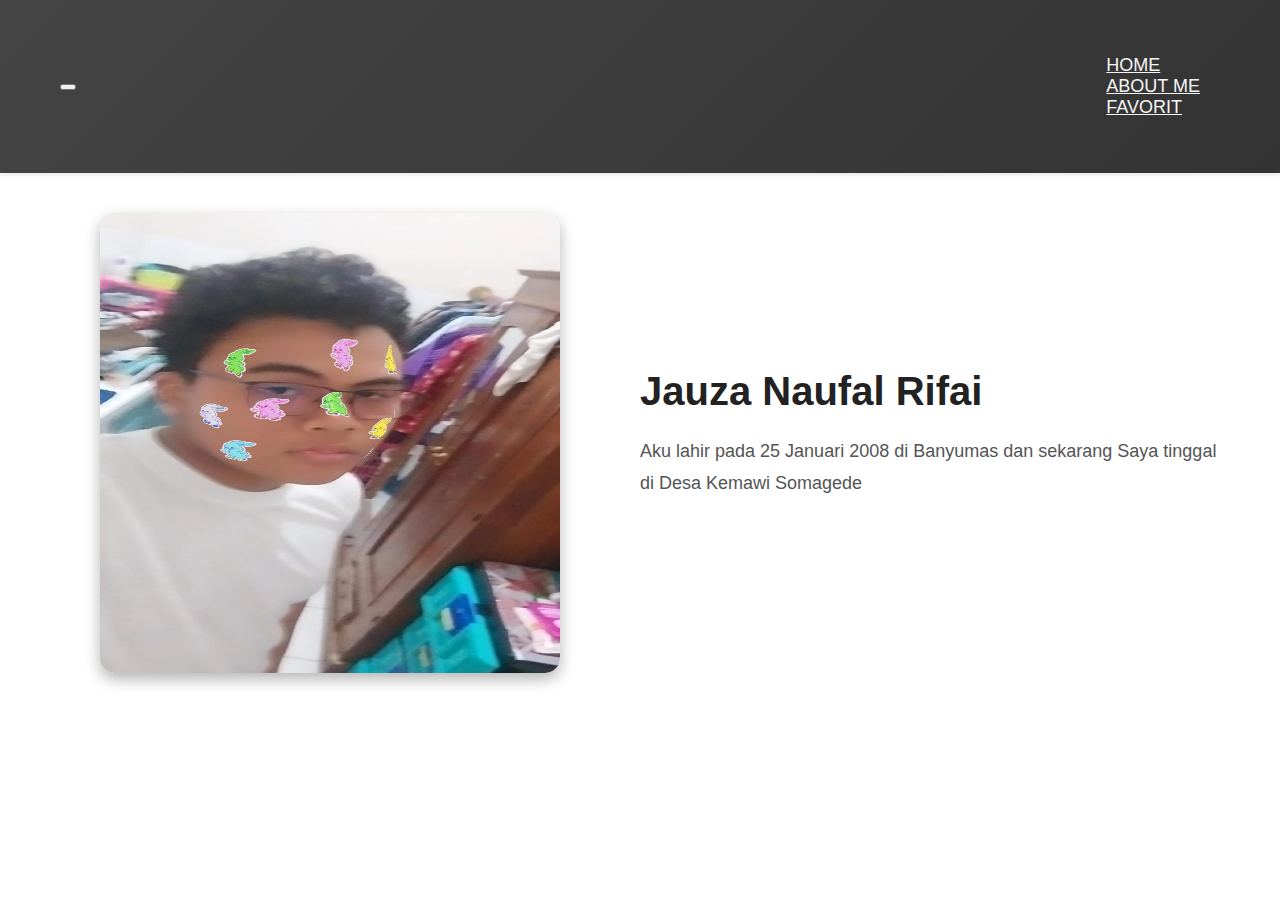
<file: index.html>
<!DOCTYPE html>
<html lang="en">
<head>
    <meta charset="UTF-8">
    <meta name="viewport" content="width=device-width, initial-scale=1.0">
    <link rel="stylesheet" href="/assets/css/styles.css"> 
    <link rel="stylesheet" href="https://stackpath.bootstrapcdn.com/bootstrap/5.0.0-alpha1/css/bootstrap.min.css" integrity="sha384-r4NyP46KrjDleawBgD5tp8Y7UzmLA05oM1iAEQ17CSuDqnUK2+k9luXQOfXJCJ4I" crossorigin="anonymous">
</head>
<body>
    <nav class="navbar navbar-expand-sm navbar-light bg-black">
        <div class="container">
            <button class="navbar-toggler" type="button" data-bs-toggle="collapse" data-bs-target="#navbarID"
                aria-controls="navbarID" aria-expanded="false" aria-label="Toggle navigation">
                <span class="navbar-toggler-icon"></span>
            </button>
            <div class="collapse navbar-collapse justify-content-center" id="navbarID">
                <div class="navbar-nav">
                    <a class="nav-link active" aria-current="page" href="#">Home</a>
                </div>
                <div class="navbar-nav">
                    <a class="nav-link active" aria-current="page" href="#">About Me</a>
                </div>
                <div class="navbar-nav">
                    <a class="nav-link active" aria-current="page" href="#">Favorit</a>
                </div>
            </div>
        </div>
    </nav>
    <div class="container">
        <div class="image-container">
            <img src="/assets/images/mukaku.jpg" width="460" height="460" class="image">
        </div>

        <div class="about-container">
            <h1 class="text">Jauza Naufal Rifai</h1>
            <p class="desc">Aku lahir pada 25 Januari 2008 di Banyumas dan sekarang  Saya tinggal di Desa Kemawi Somagede</p>
        </div>
    </div>
</body>
</html>
</file>
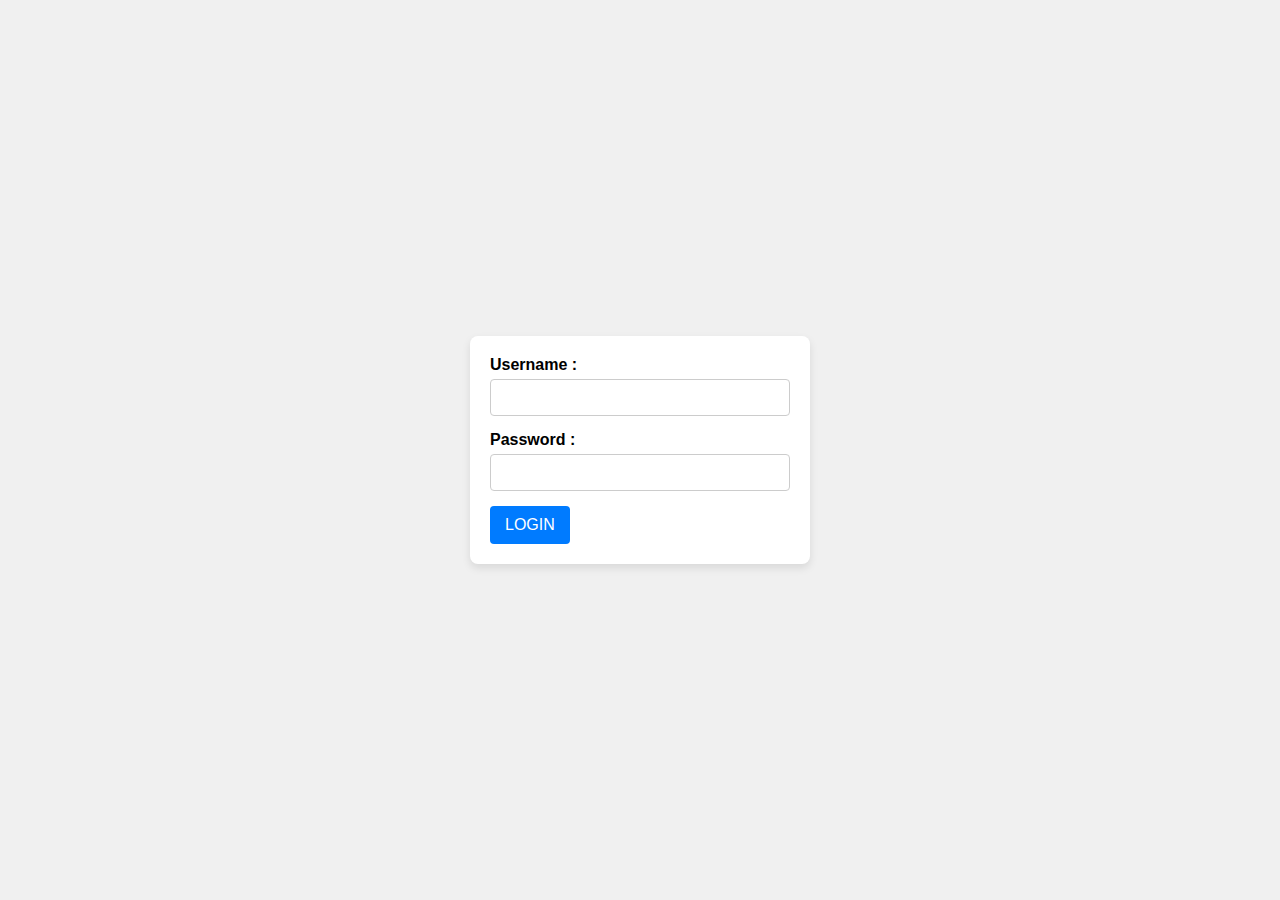
<file: login.html>
<!DOCTYPE html>
<html lang="en">
    <head>
        <meta charset="UTF-8">
        <meta name="viewport" content="width=device-width, initial-scale=1.0">
        <link rel="stylesheet" href="/assets/css/login.css"> 
        <title>Login</title>
    </head>
    <body>
        <form id="LoginForm">
            <div>
                <label for="username">Username : </label>
                <input type="text" name="username" id="username">
            </div>
            <div>
                <label for="password">Password : </label>
                <input type="password" name="password" id="password">
            </div>
            <button type="submit">LOGIN</button>
        </form>

        <script src="assets/js/script.js"></script>
    </body>
</html>
</file>
<file: assets/css/styles.css>
/* Global Styles */
body {
    margin: 0;
    padding: 0;
    font-family: 'Segoe UI', Tahoma, Geneva, Verdana, sans-serif;
    background-color: #ffffff; 
}

.navbar {
    background: linear-gradient(135deg, #444, #333); 
    padding: 15px 20px;
    box-shadow: 0 2px 5px rgba(0, 0, 0, 0.1); 
}

.navbar-nav a {
    color: #f5f5f5 !important; 
    font-size: 18px;
    margin: 0 20px;
    text-transform: uppercase; 
    transition: color 0.3s ease;
}

.navbar-nav a:hover {
    color: #ffd700; 
}

.navbar-brand {
    color: #f5f5f5 !important;
    font-weight: bold;
    font-size: 40px;
    letter-spacing: 2px; 
}

.container {
    display: flex;
    flex-direction: row;
    justify-content: space-between;
    align-items: center;
    padding: 40px;
    max-width: 1200px; 
    margin: auto;
}

.about-container {
    flex: 1;
    padding: 20px;
    text-align: left; 
}

.text {
    color: #222;
    font-weight: bold;
    font-size: 40px; 
    margin: 0;
    line-height: 1.2;
}

.desc {
    color: #555;
    font-weight: 400;
    font-size: 18px;
    line-height: 1.8;
    margin-top: 20px;
    margin-bottom: 20px;
    max-width: 600px; 
}

.image-container {
    flex: 1;
    display: flex;
    justify-content: center;
}

.image {
    border-radius: 15px;
    box-shadow: 0 6px 15px rgba(0, 0, 0, 0.3); 

}
</file>
<file: assets/css/login.css>
body {
    font-family: Arial, sans-serif;
    background-color: #f0f0f0;
    display: flex;
    justify-content: center;
    align-items: center;
    height: 100vh;
    margin: 0;
}


#LoginForm {
    background-color: #ffffff;
    padding: 20px;
    border-radius: 8px;
    box-shadow: 0 4px 8px rgba(0, 0, 0, 0.1);
    width: 300px;
    max-width: 100%;
}


form div {
    margin-bottom: 15px;
}

label {
    display: block;
    margin-bottom: 5px;
    font-weight: bold;
}

input[type="text"],
input[type="password"] {
    width: 100%;
    padding: 10px;
    border: 1px solid #ccc;
    border-radius: 4px;
    box-sizing: border-box;
    background-color: #ffffff; /
    color: #000000; /
}

button {
    background-color: #007bff;
    color: #ffffff;
    border: none;
    padding: 10px 15px;
    border-radius: 4px;
    cursor: pointer;
    font-size: 16px;
}

button:hover {
    background-color: #0056b3;
}
</file>
